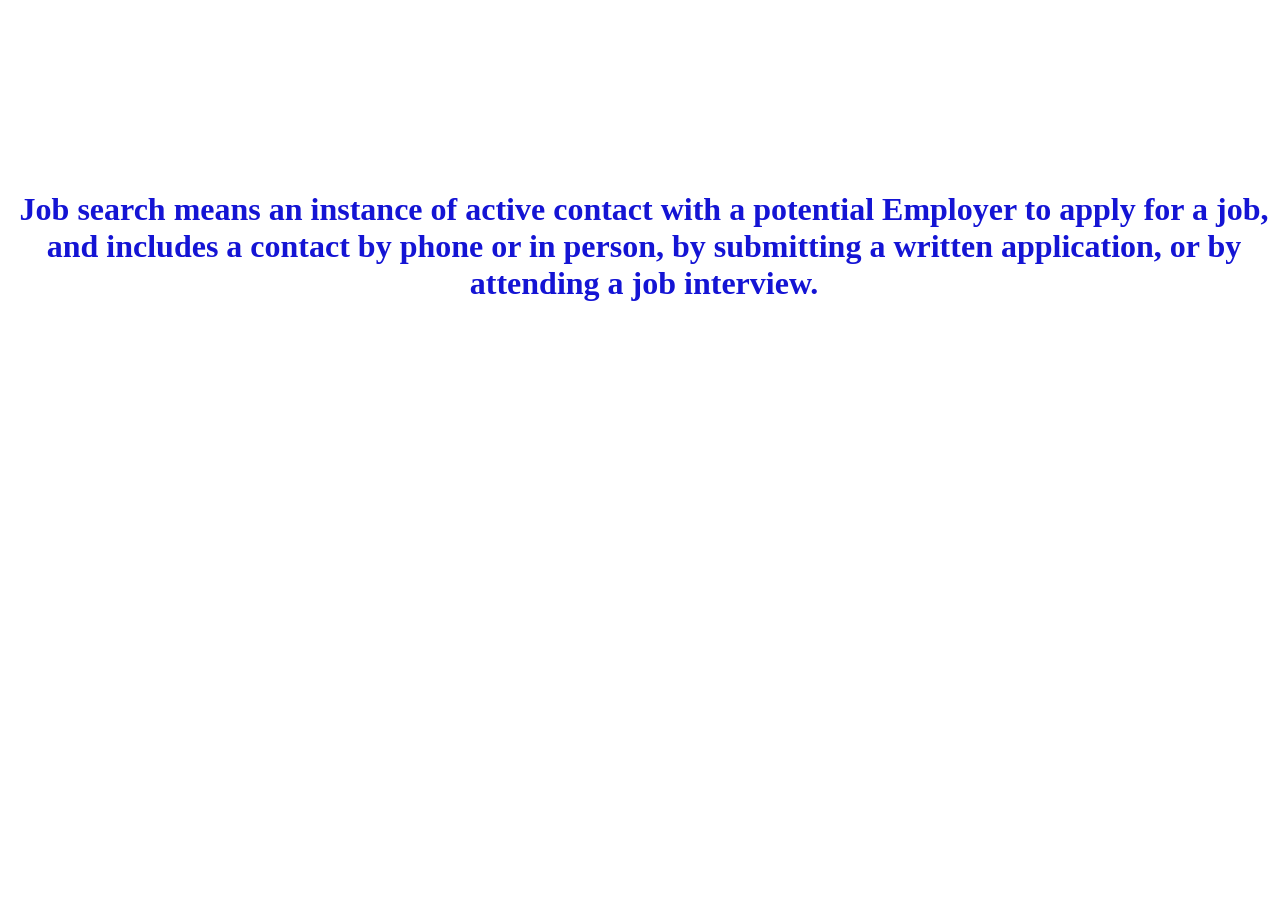
<file: Code/templates/about.html>
<!DOCTYPE html>
<html lang="en">
<head>
    <meta charset="UTF-8">
    <meta http-equiv="X-UA-Compatible" content="IE=edge">
    <meta name="viewport" content="width=device-width, initial-scale=1.0">
    <title>About</title>
    <style>
        .position{
            position:absolute;
            top:170px;
        
        }
        </style>
</head>
<body>
    <center>
      
        <p>
            <h1 class="position" style="color:rgb(20, 20, 212)">Job search means an instance of active contact with a potential Employer to apply for a job, and includes a contact by phone or in person, by submitting a written application, or by attending a job interview.</h1>
        </p>
      
        </center>
</body>
</html>
</file>
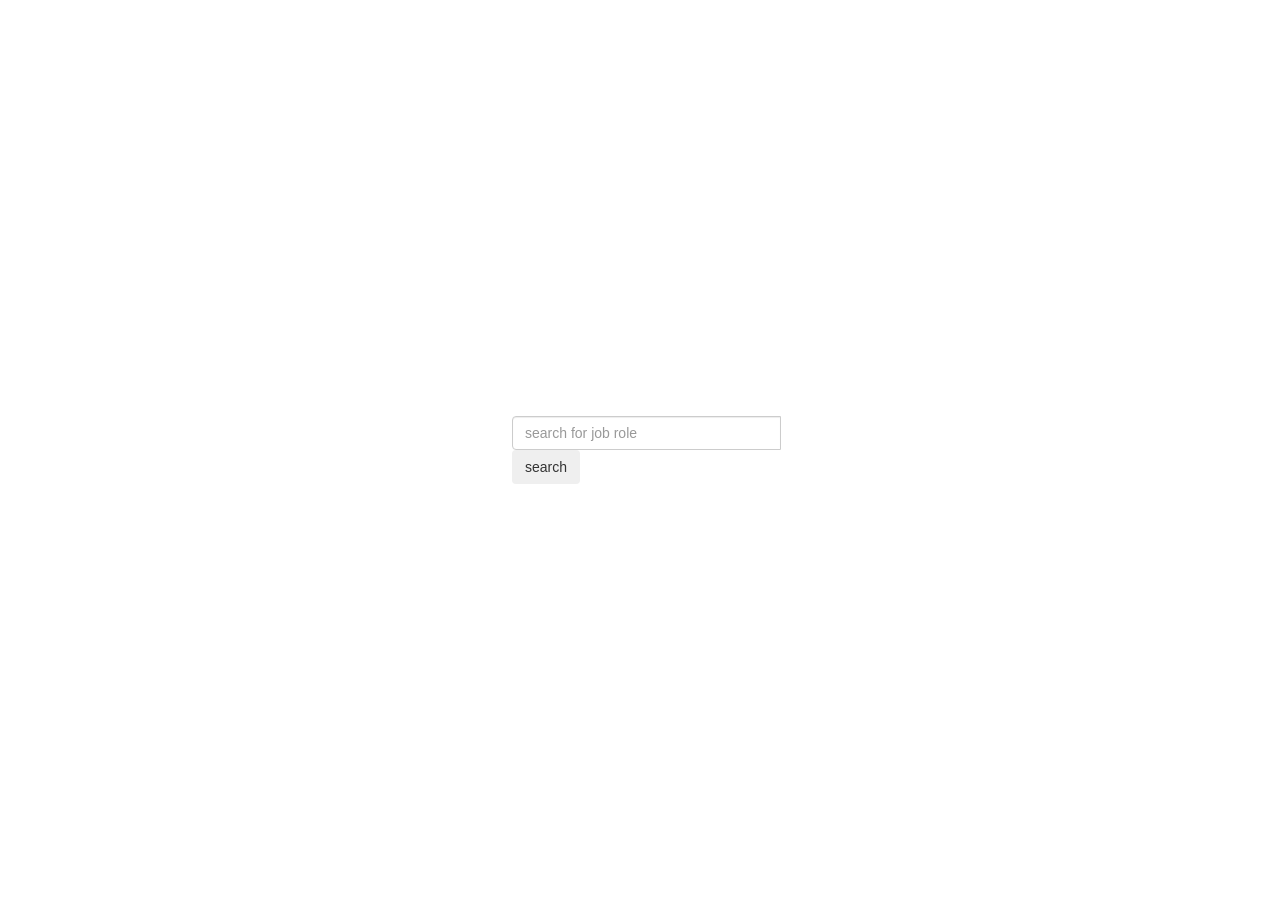
<file: Code/templates/manual.html>
<!DOCTYPE html>
<html lang="en">
<head>
    <meta charset="UTF-8">
    <meta http-equiv="X-UA-Compatible" content="IE=edge">
    <meta name="viewport" content="width=device-width, initial-scale=1.0">
    <link rel="stylesheet" href="https://maxcdn.bootstrapcdn.com/bootstrap/3.4.1/css/bootstrap.min.css">
    <title>Manual</title>
    <style>
        .center{
            margin:0;
            position:absolute;
            top:50%;
            left:40%;
            -ms-transform:translateY(-50%);
            transform:translateY(-50%);
        }
        </style>
</head>
<body>
    <div class="center">
    <div class="input-group">
        <input type="search" class="form-control rounded" placeholder="search for job role" aria-label="Search" aria-describedby="search-addon" />
        <button type="button" class="btn btn-outline-primary">search</button>
        </div>
        </div>
</body>
</html>
</file>
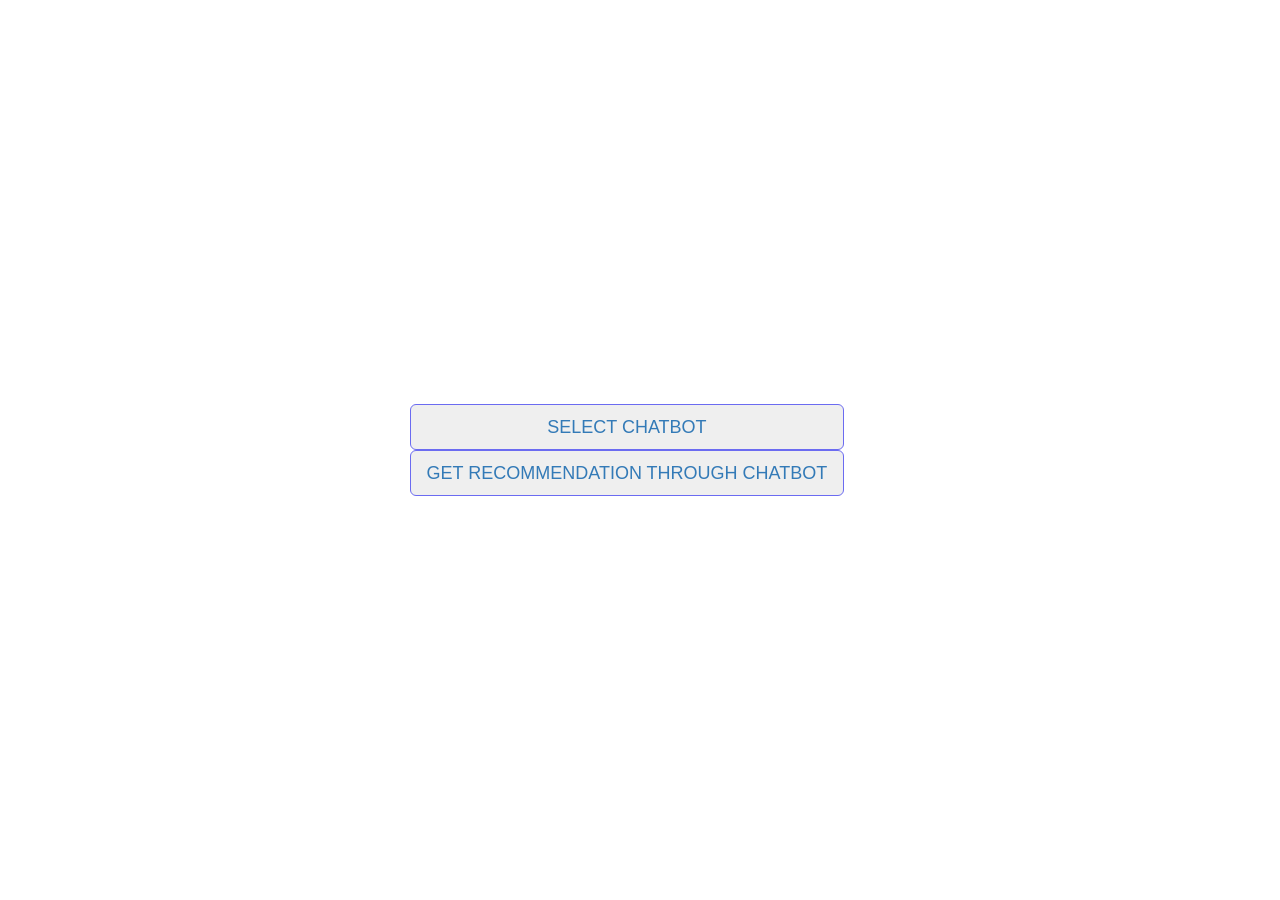
<file: Code/templates/recommend.html>
<!DOCTYPE html>
<html lang="en">
<head>
    <meta charset="UTF-8">
    <meta http-equiv="X-UA-Compatible" content="IE=edge">
    <meta name="viewport" content="width=device-width, initial-scale=1.0">
    <link rel="stylesheet" href="https://maxcdn.bootstrapcdn.com/bootstrap/3.4.1/css/bootstrap.min.css">
    <title>manual search</title>
    <style>
    .center{
            margin:0;
            position:absolute;
            top:50%;
            left:32%;
            -ms-transform:translateY(-50%);
            transform:translateY(-50%);
    }
    </style>
</head>
<body>
        <!---<div class="input-group">
        <input type="search" class="form-control rounded" placeholder="Search" aria-label="Search" aria-describedby="search-addon" />
        <button type="button" class="btn btn-outline-primary">search</button>
        </div>--->
        <div class="center">
        <a href="/manualrecommendation"><button type="button" class="btn btn-secondary btn-lg btn-block" style="border:1px solid rgb(107, 107, 241)">SELECT CHATBOT</button></a> 
        <a href="/chatbotrecommendation"><button type="button" class="btn btn-secondary btn-lg btn-block" style="border:1px solid rgb(107, 107, 241)">GET RECOMMENDATION THROUGH CHATBOT</button></a>
       </div>
    </body>
</html>
</file>
